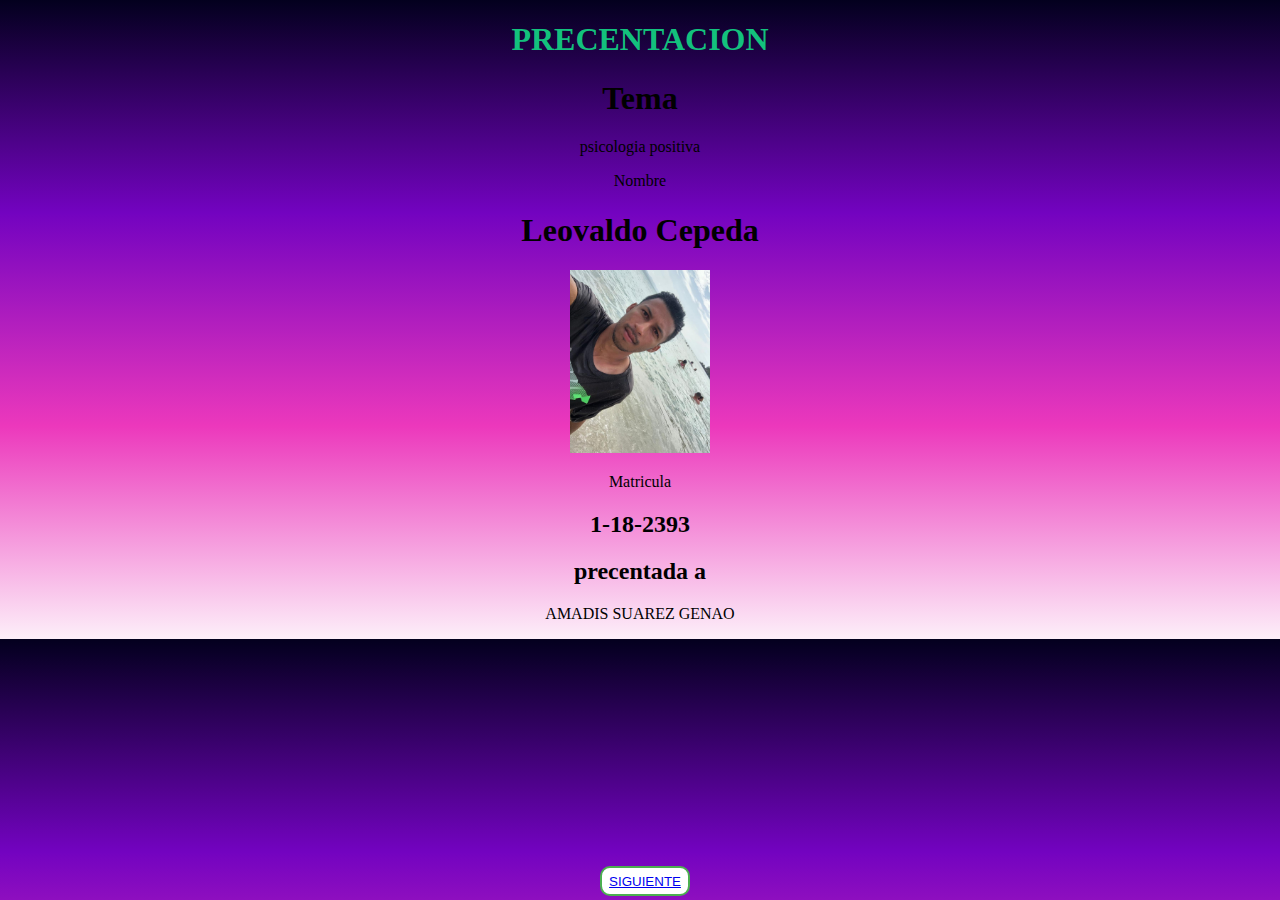
<file: index.html>
<!DOCTYPE html>
<html lang="en">

<head>
    <meta charset="UTF-8">
    <meta http-equiv="X-UA-Compatible" content="IE=edge">
    <meta name="viewport" content="width=, initial-scale=1.0">
    <title> html

</html>
</title>

<link rel="stylesheet" href="css.css">
</head>



<body>
    <div class="html">

        <h1 style="color:#13d584eb" ;>PRECENTACION </h1>
    </div>
 
    <div class="textos" style="text-align: justify;">
       
        <div class="precentacion " style="text-align: center;">
            <h1>Tema</h1>
            <p>psicologia positiva</p>
            <p>Nombre</p>
            <h1>Leovaldo Cepeda</h1>

        

            <img src="Imagen de WhatsApp 2023-04-17 a las 23.16.30.jpg" alt="Foto "  style=" width :140px ;">
        
            <p>Matricula</p>
            <h2>1-18-2393</h2>
            <h2>precentada a </h2>
            <p>AMADIS SUAREZ GENAO</p>

        </div>

       
    </div>

    <div class="siguiente">
      
        <button class="btn"> <a href="psicologia.html">SIGUIENTE</a></button>

       
    </div>

    </div>

</body>

</html>
</file>
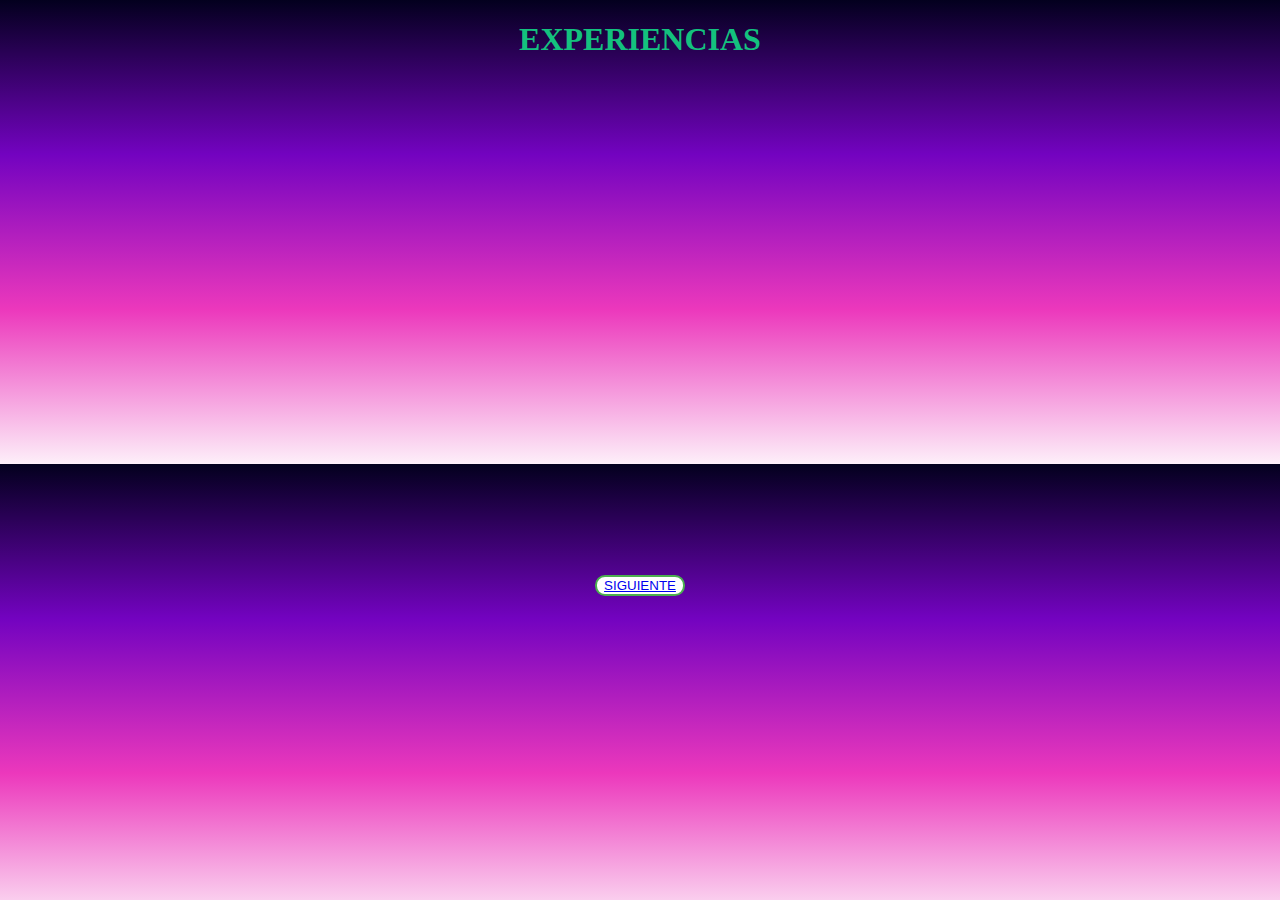
<file: esperiencia.html>
<!DOCTYPE html>
<html lang="en">

<head>
    <meta charset="UTF-8">
    <meta http-equiv="X-UA-Compatible" content="IE=edge">
    <meta name="viewport" content="width=device-width, initial-scale=1.0">
    <title>Document</title>

    <link rel="stylesheet" href="css.css">
</head>

<body>
    <div class="html">

        <h1 style="color:#13d584eb" ;>EXPERIENCIAS </h1>

    </div>
<div class=" container ">


    <iframe width="560" height="315" src="https://www.youtube.com/embed/twZvY0_fy38" title="YouTube video player"
        frameborder="0"
        allow="accelerometer; autoplay; clipboard-write; encrypted-media; gyroscope; picture-in-picture; web-share"
        allowfullscreen></iframe>

        
</div>
    
<div class=" container ">

        <button class="btn"> <a href="inicio.html">SIGUIENTE</a>  </button>
        
</div>


</body>
<style>

.container{

    position: relative;
   display: flex;
    justify-content: center;
    top: 150px;
    padding: 10px;
}

</style>
</html>
</file>
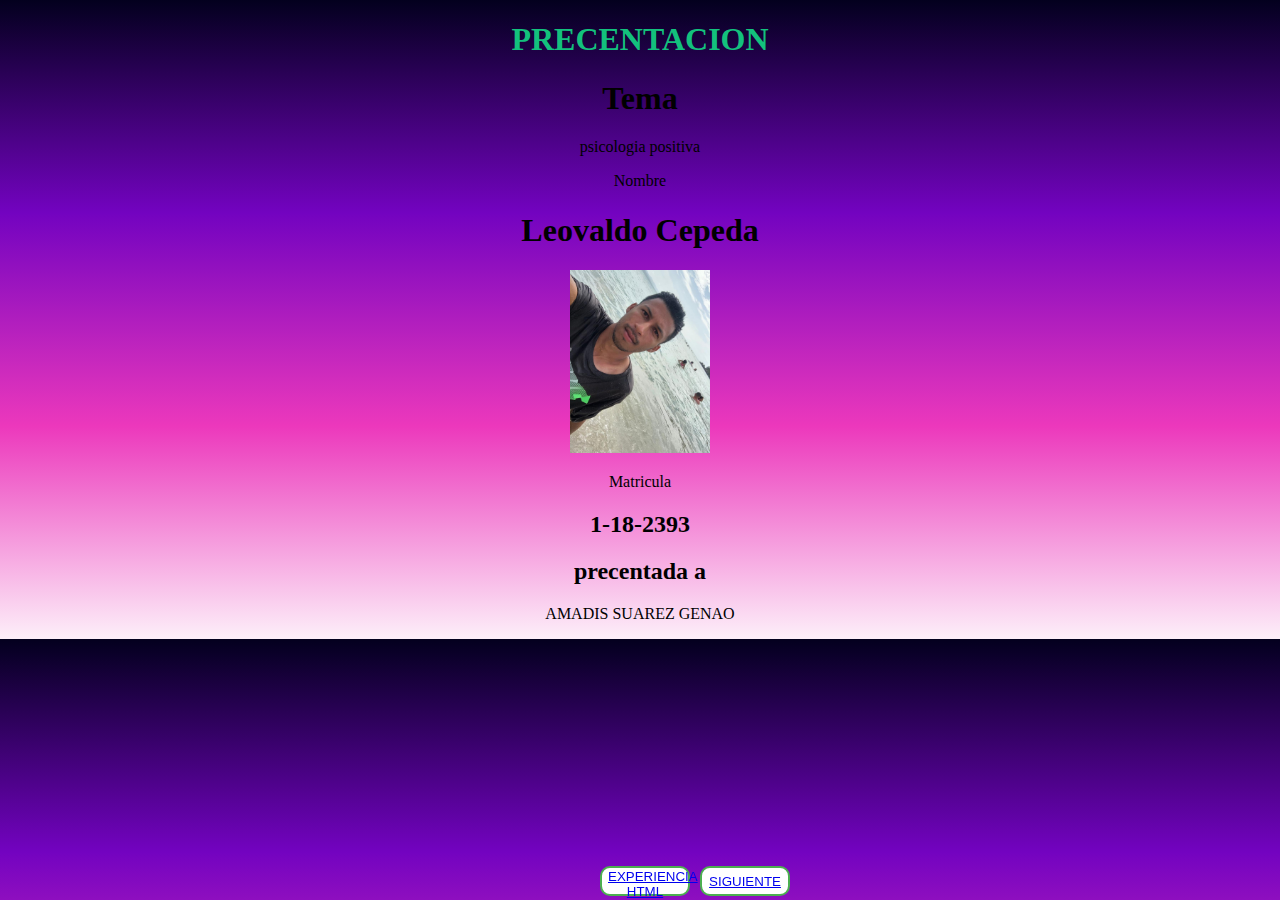
<file: inicio.html>
<!DOCTYPE html>
<html lang="en">

<head>
    <meta charset="UTF-8">
    <meta http-equiv="X-UA-Compatible" content="IE=edge">
    <meta name="viewport" content="width=, initial-scale=1.0">
    <title> html

</html>
</title>

<link rel="stylesheet" href="css.css">
</head>



<body>
    <div class="html">

        <h1 style="color:#13d584eb" ;>PRECENTACION </h1>


       
    </div>
 
    <div class="textos" style="text-align: justify;">
       
        <div class="precentacion " style="text-align: center;">
            <h1>Tema</h1>
            <p>psicologia positiva</p>
            <p>Nombre</p>
            <h1>Leovaldo Cepeda</h1>

        

            <img src="Imagen de WhatsApp 2023-04-17 a las 23.16.30.jpg" alt="Foto "  style=" width :140px ;">
        
            <p>Matricula</p>
            <h2>1-18-2393</h2>
            <h2>precentada a </h2>
            <p>AMADIS SUAREZ GENAO</p>

        </div>

       
    </div>

    <div class="siguiente">


        <button class="btn"><a href="esperiencia.html"> EXPERIENCIA HTML</a></button>
        <button class="btn"> <a href="psicologia.html">SIGUIENTE</a></button>

       
    </div>

    </div>

</body>

</html>
</file>
<file: css.css>
body {
    background: #03001e;

    background: -webkit-linear-gradient(to top, #fdeff9, #ec38bc, #7303c0, #03001e);

    background: linear-gradient(to top, #fdeff9, #ec38bc, #7303c0, #03001e);



}

.container {
    display: flex;
    gap: 10px;
    position: relative;

}

.card {
    width: 300px;
    height: 350px;
    border-radius: 10px;
    transition: 300ms ease-in-out;
    box-shadow: 3px 5px 10px 0 #0b0b0b;

}


img {
   object-fit: cover;
    width: 100%;
    height: 100%;
}

.card+.card {

    margin-left: 60px;
}


.card:hover {

    transform: rotate(-10deg);
}

.card:hover~.card {
    z-index: 1;
    translate: 60px;
}

.html {
    text-align: center;
    
}

.siguiente {
    bottom: 0;
    left: 600px;
    height: 30px;
    padding: 50px 0 4px;
    position: fixed;
    width: 100%;
    z-index: 500;
    text-align: center;
   display: flex;
   gap: 10px;

   color: brown;
}

.letras{
    line-height: 150%;
    font-family: fantasy;
    font-size: 14pt;
}

.btn {
      width: 90px;
      border-radius: 10px;
    cursor: pointer;
  
}
.btn {
    background-color: white; 
    color: black; 
    border: 2px solid #4CAF50;
}

.btn:hover {
    background-color: #4CAF50;
    color: white;
}
</file>
